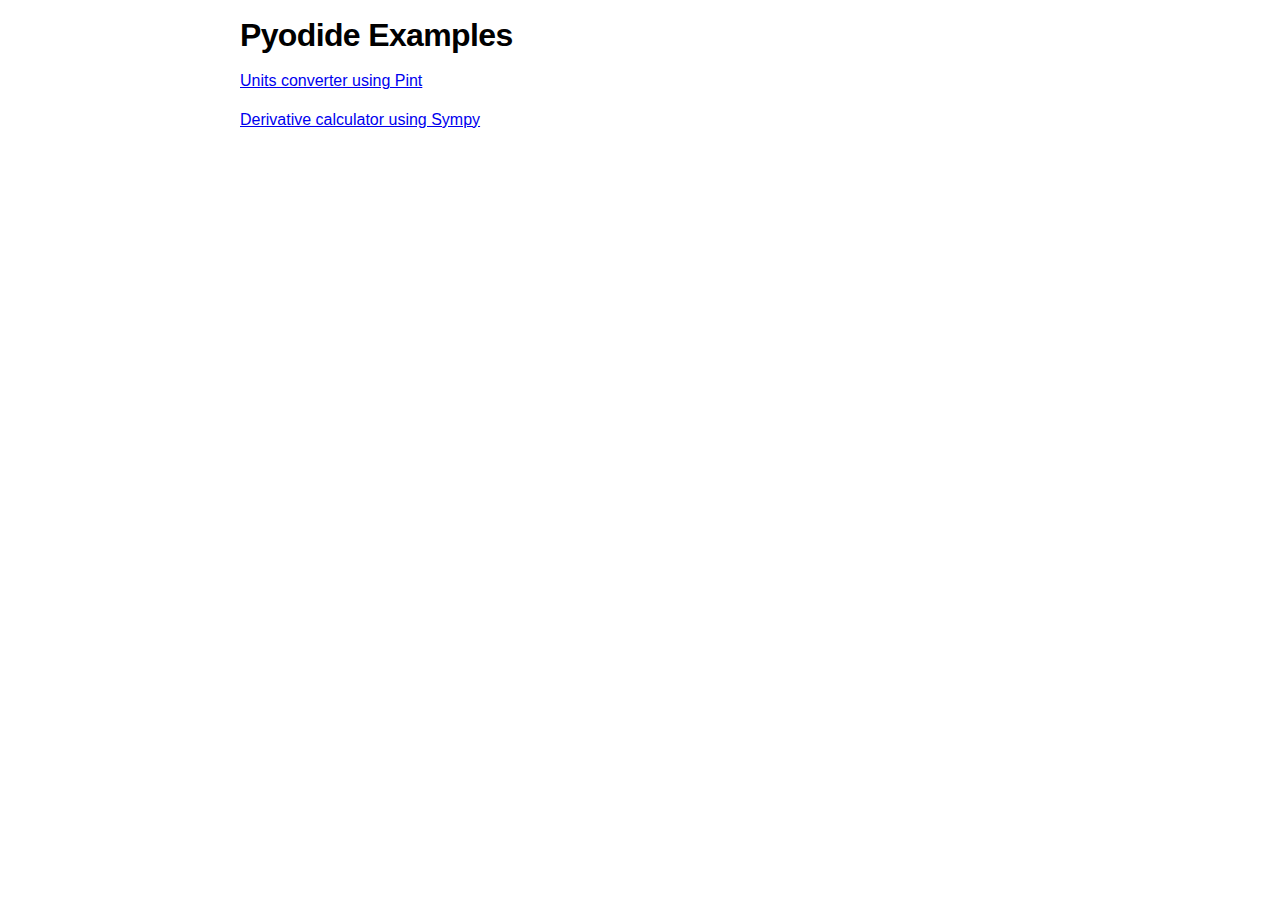
<file: index.html>
<!DOCTYPE html>
<html>
<head>
    <link rel="stylesheet" href="basic.css">
</head>

<body>
    <h2>Pyodide Examples</h2>
    <p><a href="units.html">Units converter using Pint</a></p>
    <p><a href="derivative.html">Derivative calculator using Sympy</a></p>
</body>

</html>
</file>
<file: basic.css>
HTML CSS JSResult Skip Results Iframe
* {
  -webkit-box-sizing: border-box;
  box-sizing: border-box;
  text-rendering: optimizeLegibility;
  -webkit-font-smoothing: antialiased;
  -moz-osx-font-smoothing: grayscale;
  font-kerning: auto;
}
html {
  font-size: 12pt;
  line-height: 1.4;
  font-weight: 400;
  font-family: 'Helvetica Neue', 'Myriad Pro', 'Segoe UI', Myriad, Helvetica, 'Lucida Grande', 'DejaVu Sans Condensed', 'Liberation Sans', 'Nimbus Sans L', Tahoma, Geneva, Arial, sans-serif;
}
body {
  padding: 1em;
  margin: 0 auto;
  max-width: 800px;
}
code,
pre,
blockquote {
  padding: .2em;
  background: rgba(0,0,0,.1);
}
code,
pre {
  font-family: Consolas, "Andale Mono WT", "Andale Mono", "Lucida Console", "Lucida Sans Typewriter", "DejaVu Sans Mono", "Bitstream Vera Sans Mono", "Liberation Mono", "Nimbus Mono L", Monaco, "Courier New", Courier, monospace;
}
h1, h2, h3, h4, h5, h6 {
  margin: 0 0 .5em 0;
  line-height: 1.2;
  letter-spacing: -.02em;
}
[class*=float-] {
  margin: 0 auto 1em auto;
  display: block;
  width: auto;
  max-width: 100%;
  clear: both;
}
@media (min-width: 600px) {
  h1 { font-size: 300%; }
  h2 { font-size: 200%; }
  h3 { font-size: 180%; }
  h4 { font-size: 160%; }
  h5 { font-size: 140%; }
  h6 { font-size: 120%; }
  [class*=float-] {
    max-width: 40%;
  }
  .float-left {
    float: left;
    margin: 0 1em .5em 0;
  }
  .float-right {
    float: right;
    margin: 0 0 .5em 1em;
  }
}



Resources1× 0.5× 0.25×Rerun
</file>
